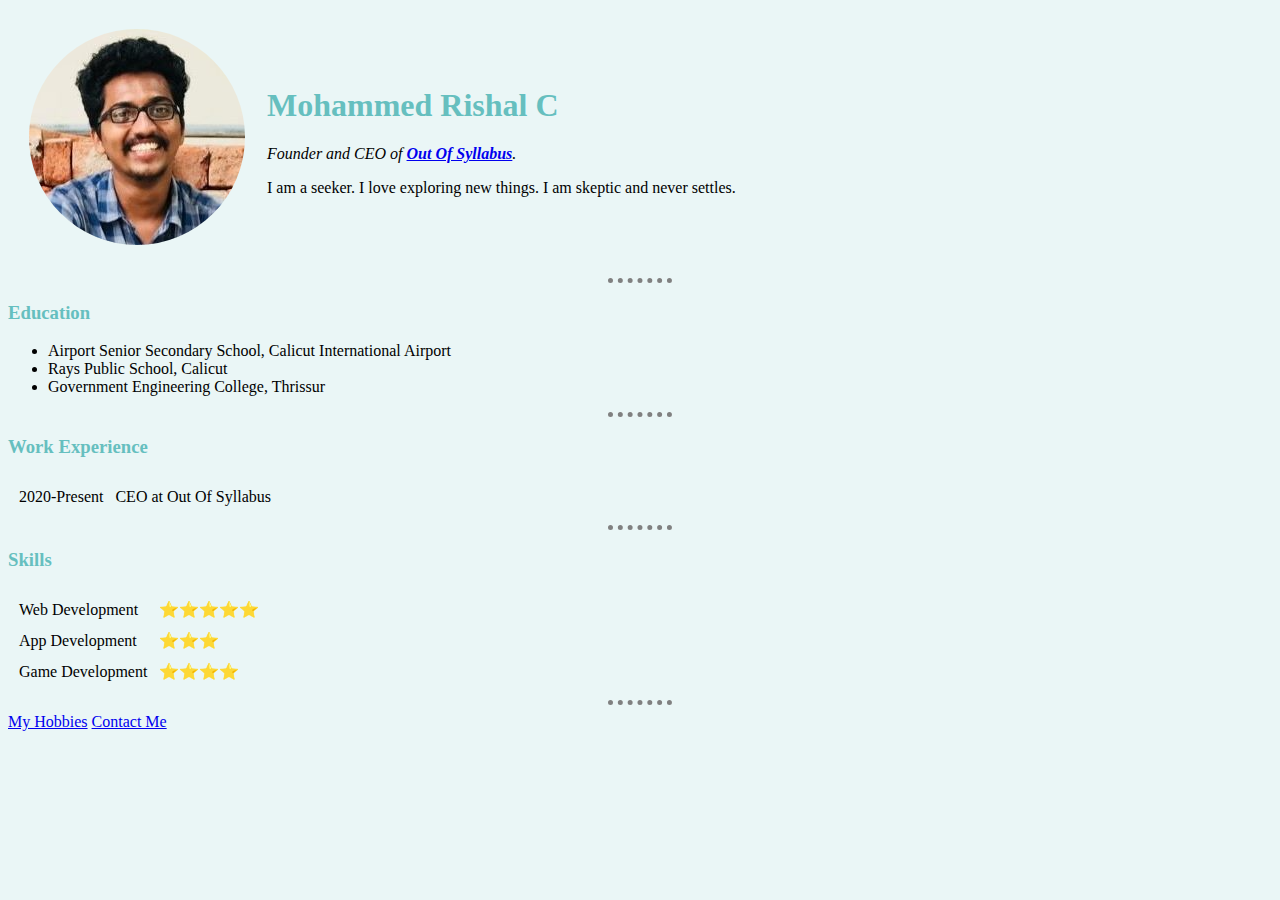
<file: index.html>
<!DOCTYPE html>
<html lang="en" dir="ltr">

<head>
  <meta charset="utf-8">
  <title>Rishal's Personal Site</title>

  <link rel="stylesheet" href="css/styles.css">

</head>

<body>
  <table cellspacing="20">
    <tr>
      <td>
        <img src="Rishal2.png" alt="mohammed rishal chundakkadan profile picture">
      </td>
      <td>
        <h1>Mohammed Rishal C</h1>
        <p><em>Founder and CEO of <strong><a target="_blank" href="https://outofsyllabus.xyz/">Out Of Syllabus</a></strong>.</em></p>
        <p>I am a seeker. I love exploring new things. I am skeptic and never settles.</p>
      </td>
    </tr>
  </table>

  <hr>
  <h3>Education</h3>
  <ul>
    <li>Airport Senior Secondary School, Calicut International Airport</li>
    <li>Rays Public School, Calicut</li>
    <li>Government Engineering College, Thrissur</li>
  </ul>
  <hr>
  <h3>Work Experience</h3>
  <table cellspacing="10">
    <tr>
      <td>2020-Present</td>
      <td>CEO at Out Of Syllabus</td>
    </tr>
  </table>
  <hr>
  <h3>Skills</h3>
  <table cellspacing="10">
    <tr>
      <td>Web Development</td>
      <td>⭐⭐⭐⭐⭐</td>
    </tr>
    <tr>
      <td>App Development</td>
      <td>⭐⭐⭐</td>
    </tr>
    <tr>
      <td>Game Development</td>
      <td>⭐⭐⭐⭐</td>
    </tr>
  </table>

  <hr>
  <a href="hobbies.html">My Hobbies</a>
  <a href="contact.html">Contact Me</a>


</body>

</html>
</file>
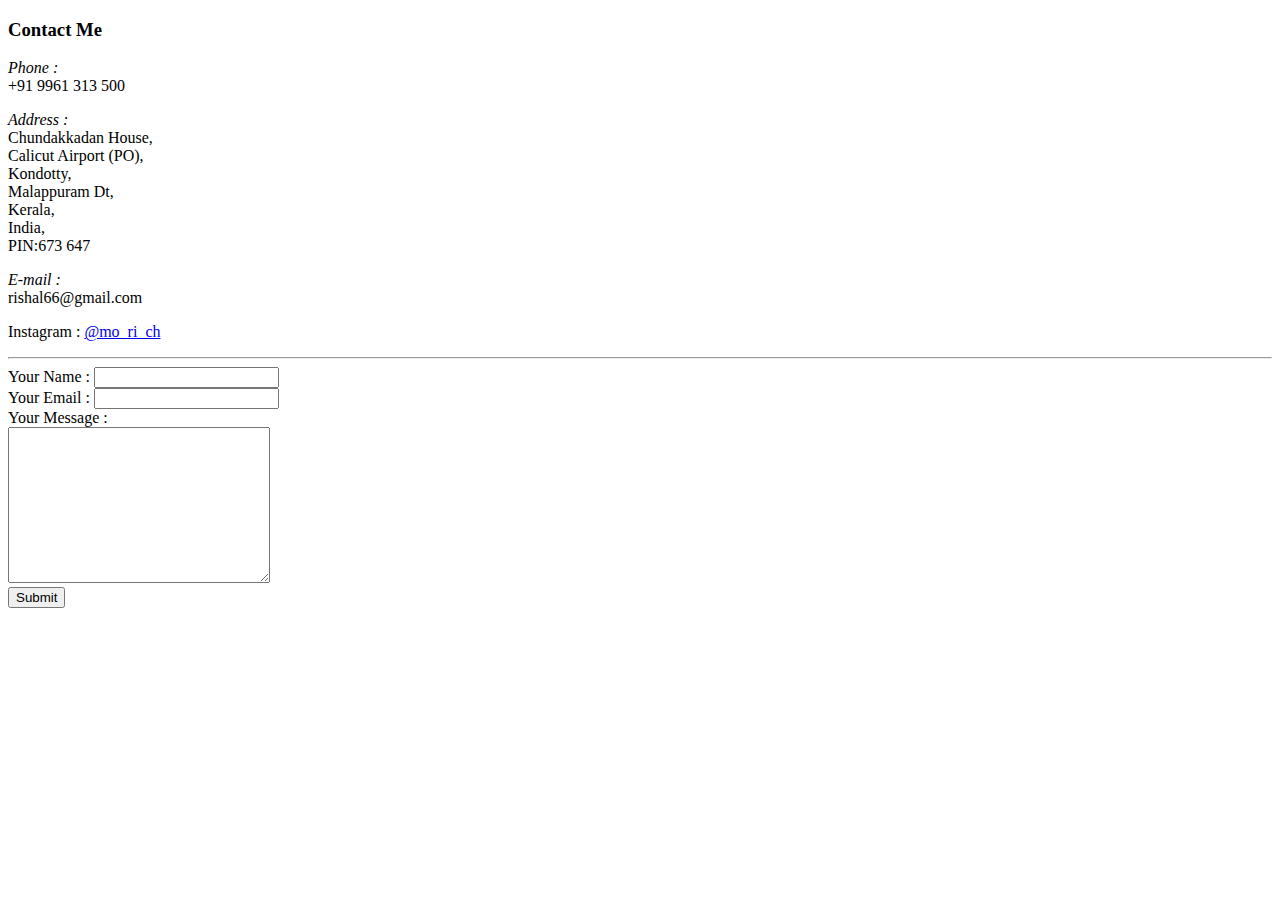
<file: contact.html>
<!DOCTYPE html>
<html lang="en" dir="ltr">

<head>
  <meta charset="utf-8">
  <title>Contact Me</title>
</head>

<body>
  <h3><strong>Contact Me</strong></h3>
  <p><em>Phone :</em>
    <br> +91 9961 313 500
  </p>
  <p><em>Address :</em>
    <br> Chundakkadan House,
    <br>Calicut Airport (PO),
    <br> Kondotty,
    <br> Malappuram Dt,
    <br> Kerala,
    <br> India,
    <br> PIN:673 647
  </p>
  <p><em>E-mail :</em>
    <br>rishal66@gmail.com
  </p>
  <p>Instagram : <a target="_blank" href="https://www.instagram.com/mo_ri_ch/">@mo_ri_ch</a></p>
  <hr>
  <form action="wa.me/919961313500" method="post" enctype="text/plain">
    <label>Your Name :</label>
    <input type="text" name="Name" value=""><br>
    <label>Your Email :</label>
    <input type="email" name="Email" value=""><br>
    <label>Your Message :</label><br>
    <textarea name="Message" rows="10" cols="30"></textarea><br>
    <input type="submit" name="">
    </form>
</body>

</html>
</file>
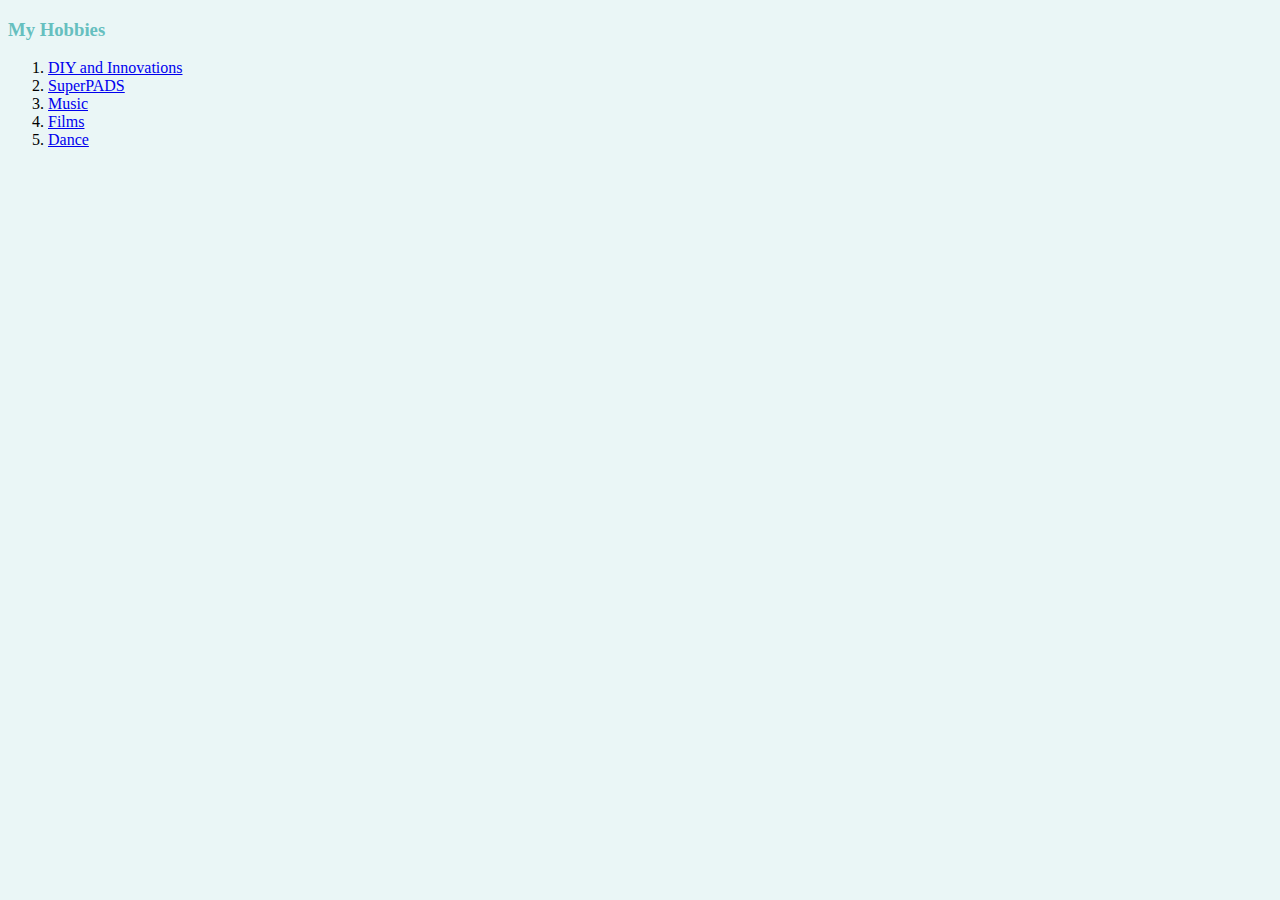
<file: hobbies.html>
<!DOCTYPE html>
<html lang="en" dir="ltr">

<head>
  <meta charset="utf-8">
  <title>My Hobbies</title>
  <link rel="stylesheet" href="css/styles.css">
</head>

<body>
  <h3>My Hobbies </h3>
  <ol>
    <li><a target="_blank" href="https://www.youtube.com/watch?v=esOvZolixpA">DIY and Innovations</a></li>
    <li><a target="_blank" href="https://www.instagram.com/tv/B_PcK_vjzW8/?utm_source=ig_web_copy_link">SuperPADS</a></li>
    <li><a target="_blank" href="https://www.youtube.com/watch?v=uV1pWQrgUDc">Music</a></li>
    <li><a target="_blank" href="https://www.youtube.com/watch?v=Qvef_zR0l2g&t=2s">Films</a></li>
    <li><a target="_blank" href="https://www.instagram.com/p/B-We58FD3o9/?utm_source=ig_web_copy_link">Dance</a></li>
  </ol>
</body>

</html>
</file>
<file: css/styles.css>
body {
  background-color: #eaf6f6;
}

hr{
  border-style:none;
  border-top-style: dotted;
  border-color: grey;
  border-width: 5px;
  width: 5%;
}

h1{
  color: #66bfbf;
}

h3{
  color: #66bfbf;
}
</file>
